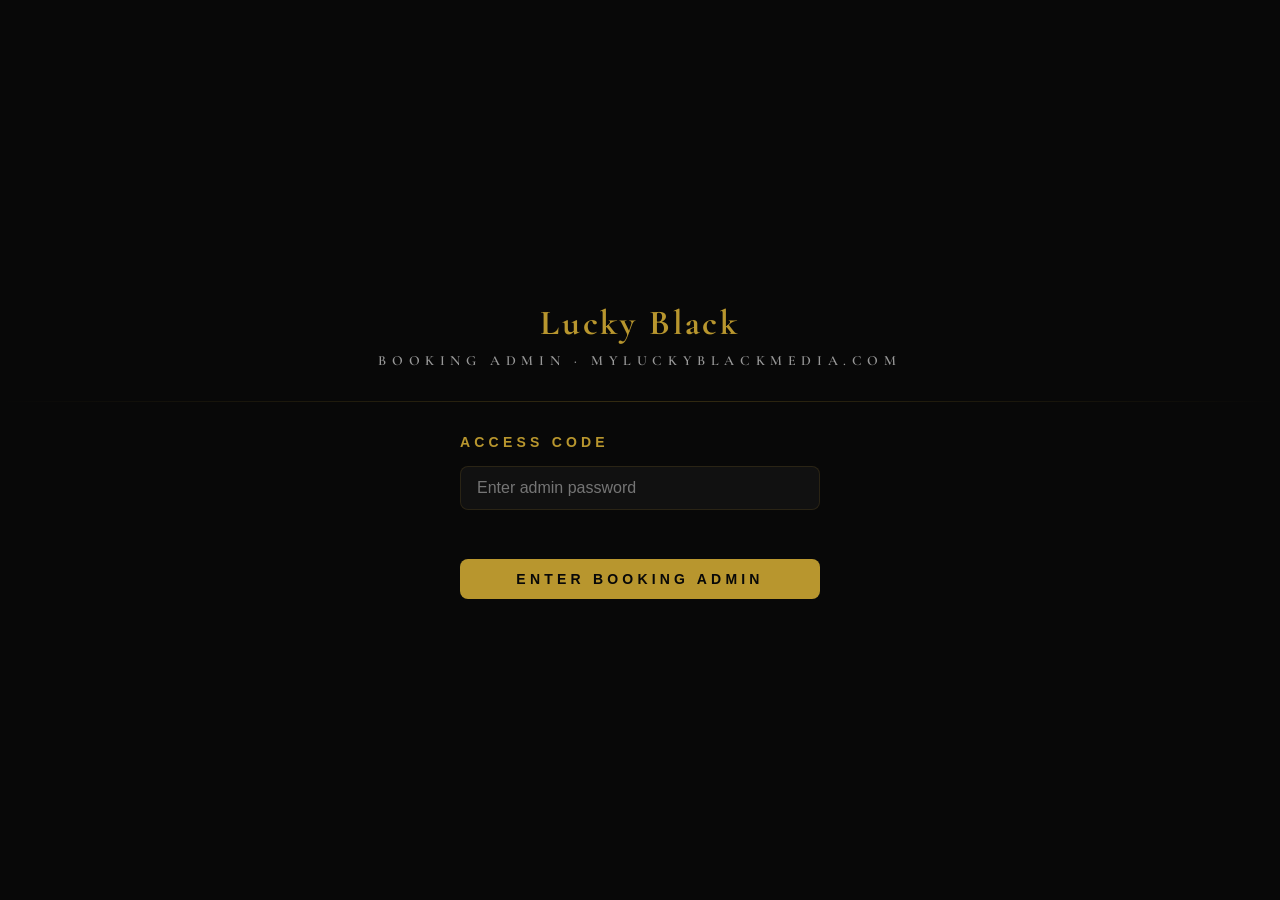
<file: lbmd hub/lbm-booking-admin (1).html>
<!DOCTYPE html>
<html lang="en">
<head>
<meta charset="UTF-8">
<meta name="viewport" content="width=device-width, initial-scale=1.0">
<title>LBM Booking Admin</title>
<link href="https://api.fontshare.com/v2/css?f[]=satoshi@400,500,700&display=swap" rel="stylesheet">
<link href="https://fonts.googleapis.com/css2?family=Cormorant+Garamond:ital,wght@0,400;0,600;0,700;1,400&display=swap" rel="stylesheet">
<style>
*,*::before,*::after{box-sizing:border-box;margin:0;padding:0}
:root{
  --black:#080808;--charcoal:#111111;--dark:#1C1C1C;
  --gold:#B8962E;--gold-light:#D4AF5A;--gold-pale:#E8D49A;--gold-dark:#8C6D1F;
  --silver:#999999;--mid:#555555;--off-white:#F7F4EE;
  --navy:#0D1B33;--navy-mid:#152544;
  --green:#437a22;--red:#a12c7b;--blue:#006494;
  --border:rgba(184,150,46,0.15);
  --space-1:.25rem;--space-2:.5rem;--space-3:.75rem;--space-4:1rem;
  --space-6:1.5rem;--space-8:2rem;--space-12:3rem;
  --radius-sm:.375rem;--radius-md:.5rem;--radius-lg:.75rem;--radius-xl:1rem;
  --text-xs:clamp(.75rem,.7rem + .25vw,.875rem);
  --text-sm:clamp(.875rem,.8rem + .35vw,1rem);
  --text-base:clamp(1rem,.95rem + .25vw,1.125rem);
  --text-lg:clamp(1.125rem,1rem + .75vw,1.5rem);
  --text-xl:clamp(1.5rem,1.2rem + 1.25vw,2.25rem);
  --font-display:"Cormorant Garamond",Georgia,serif;
  --font-body:"Satoshi","Helvetica Neue",sans-serif;
  --transition:180ms cubic-bezier(.16,1,.3,1);
}
html{-webkit-font-smoothing:antialiased;scroll-behavior:smooth}
body{min-height:100dvh;font-family:var(--font-body);font-size:var(--text-sm);color:#CDCCCA;background:var(--black);overflow-x:hidden}
a,button,[role="button"]{transition:color var(--transition),background var(--transition),border-color var(--transition)}
button{cursor:pointer;background:none;border:none;color:inherit;font:inherit}

/* LOCK */
#lock-screen{position:fixed;inset:0;background:var(--black);z-index:1000;display:flex;align-items:center;justify-content:center;flex-direction:column;gap:var(--space-8)}
.lock-logo{font-family:var(--font-display);font-size:var(--text-xl);font-weight:700;color:var(--gold);letter-spacing:.08em;text-align:center}
.lock-logo span{display:block;font-size:var(--text-xs);font-weight:600;letter-spacing:.4em;color:var(--silver);text-transform:uppercase;margin-top:var(--space-2)}
.lock-form{display:flex;flex-direction:column;gap:var(--space-4);width:min(360px,90vw)}
.lock-form label{font-size:var(--text-xs);font-weight:700;letter-spacing:.3em;color:var(--gold);text-transform:uppercase}
.lock-form input{width:100%;padding:var(--space-3) var(--space-4);background:var(--charcoal);border:1px solid var(--border);border-radius:var(--radius-md);color:var(--off-white);font-family:var(--font-body);font-size:var(--text-sm);outline:none}
.lock-form input:focus{border-color:var(--gold)}
.lock-btn{width:100%;padding:var(--space-3) var(--space-6);background:var(--gold);color:var(--black);font-size:var(--text-xs);font-weight:700;letter-spacing:.3em;text-transform:uppercase;border-radius:var(--radius-md);border:none;cursor:pointer}
.lock-btn:hover{background:var(--gold-light)}
.lock-error{font-size:var(--text-xs);color:#a12c7b;text-align:center;min-height:1.2em}
.lock-divider{width:100%;height:1px;background:linear-gradient(to right,transparent,rgba(184,150,46,.25),transparent)}
@keyframes shake{0%,100%{transform:translateX(0)}20%,60%{transform:translateX(-8px)}40%,80%{transform:translateX(8px)}}
.shake{animation:shake .4s ease}

/* MAIN */
#admin-main{display:none}

/* NAV */
.nav{position:fixed;top:0;left:0;right:0;z-index:100;display:flex;align-items:center;justify-content:space-between;padding:var(--space-4) var(--space-8);background:rgba(8,8,8,.95);backdrop-filter:blur(16px);border-bottom:1px solid var(--border)}
.nav-brand{font-family:var(--font-display);font-size:1.1rem;font-weight:700;color:var(--gold);letter-spacing:.06em}
.nav-brand span{color:var(--silver);font-size:var(--text-xs);font-weight:400;letter-spacing:.3em;text-transform:uppercase;display:block;margin-top:2px}
.nav-right{display:flex;align-items:center;gap:var(--space-4)}
.nav-pill{font-size:var(--text-xs);font-weight:700;letter-spacing:.2em;color:var(--gold);text-transform:uppercase;padding:var(--space-1) var(--space-3);border:1px solid var(--border);border-radius:9999px;text-decoration:none;transition:all var(--transition)}
.nav-pill:hover{border-color:var(--gold)}
.nav-lock{font-size:var(--text-xs);color:var(--silver);padding:var(--space-1) var(--space-3);border:1px solid rgba(255,255,255,.08);border-radius:9999px;cursor:pointer;transition:all var(--transition)}
.nav-lock:hover{border-color:rgba(255,255,255,.2);color:var(--off-white)}

/* LAYOUT */
.page-wrap{padding-top:80px;display:flex;min-height:100dvh}
.sidebar{width:220px;flex-shrink:0;border-right:1px solid var(--border);background:var(--charcoal);position:sticky;top:80px;height:calc(100dvh - 80px);overflow-y:auto}
.sidebar-nav{padding:var(--space-6) 0}
.sidebar-section{font-size:var(--text-xs);font-weight:700;letter-spacing:.35em;color:var(--gold);text-transform:uppercase;padding:0 var(--space-6) var(--space-2)}
.sidebar-link{display:flex;align-items:center;gap:var(--space-3);padding:var(--space-3) var(--space-6);font-size:var(--text-xs);color:var(--silver);text-decoration:none;cursor:pointer;border-left:2px solid transparent;transition:all var(--transition)}
.sidebar-link:hover{color:var(--gold-light);background:rgba(184,150,46,.04)}
.sidebar-link.active{color:var(--gold);border-left-color:var(--gold);background:rgba(184,150,46,.06)}
.sidebar-divider{height:1px;background:var(--border);margin:var(--space-4) 0}
.main-content{flex:1;padding:var(--space-8);max-width:1100px}

/* PANELS */
.panel{display:none}
.panel.active{display:block}

/* PAGE TITLE */
.page-title{font-family:var(--font-display);font-size:var(--text-lg);font-weight:600;color:var(--off-white);margin-bottom:var(--space-2)}
.page-sub{font-size:var(--text-xs);color:var(--silver);letter-spacing:.05em;margin-bottom:var(--space-8)}

/* KPI ROW */
.kpi-row{display:grid;grid-template-columns:repeat(auto-fill,minmax(180px,1fr));gap:3px;margin-bottom:var(--space-8)}
.kpi-card{background:var(--charcoal);border:1px solid rgba(184,150,46,.08);border-radius:var(--radius-md);padding:var(--space-6);display:flex;flex-direction:column;gap:var(--space-2)}
.kpi-val{font-family:var(--font-display);font-size:var(--text-xl);font-weight:600;color:var(--gold);line-height:1}
.kpi-lbl{font-size:var(--text-xs);letter-spacing:.25em;color:var(--silver);text-transform:uppercase}
.kpi-card.paid{border-color:rgba(67,122,34,.2);background:linear-gradient(135deg,rgba(67,122,34,.05),var(--charcoal))}
.kpi-card.paid .kpi-val{color:#6daa45}
.kpi-card.free{border-color:rgba(0,100,148,.2);background:linear-gradient(135deg,rgba(0,100,148,.05),var(--charcoal))}
.kpi-card.free .kpi-val{color:#5591c7}

/* SECTION HEADER */
.sec-hdr{display:flex;align-items:center;justify-content:space-between;margin-bottom:var(--space-4)}
.sec-hdr-title{font-size:var(--text-xs);font-weight:700;letter-spacing:.35em;color:var(--gold);text-transform:uppercase;display:flex;align-items:center;gap:var(--space-3)}
.sec-hdr-title::before{content:"";width:20px;height:1px;background:var(--gold)}

/* FILTER BAR */
.filter-bar{display:flex;align-items:center;gap:var(--space-3);margin-bottom:var(--space-4);flex-wrap:wrap}
.filter-chip{font-size:var(--text-xs);font-weight:700;letter-spacing:.2em;text-transform:uppercase;padding:var(--space-1) var(--space-4);border:1px solid var(--border);border-radius:9999px;color:var(--silver);cursor:pointer;background:none;transition:all var(--transition)}
.filter-chip:hover{border-color:var(--gold-light);color:var(--gold-light)}
.filter-chip.active{border-color:var(--gold);color:var(--gold);background:rgba(184,150,46,.08)}
.filter-search{flex:1;min-width:200px;padding:var(--space-2) var(--space-4);background:var(--charcoal);border:1px solid var(--border);border-radius:var(--radius-md);color:var(--off-white);font-family:var(--font-body);font-size:var(--text-xs);outline:none;transition:border-color var(--transition)}
.filter-search:focus{border-color:var(--gold)}

/* TABLE */
.table-wrap{background:var(--charcoal);border:1px solid rgba(184,150,46,.08);border-radius:var(--radius-lg);overflow:hidden}
table{width:100%;border-collapse:collapse}
thead{background:var(--dark)}
th{font-size:var(--text-xs);font-weight:700;letter-spacing:.25em;color:var(--gold);text-transform:uppercase;padding:var(--space-3) var(--space-4);text-align:left;border-bottom:1px solid var(--border)}
td{padding:var(--space-3) var(--space-4);font-size:var(--text-xs);color:#CDCCCA;border-bottom:1px solid rgba(255,255,255,.04);vertical-align:middle}
tr:last-child td{border-bottom:none}
tr:hover td{background:rgba(184,150,46,.025)}
.badge{display:inline-flex;align-items:center;padding:2px 10px;border-radius:9999px;font-size:11px;font-weight:700;letter-spacing:.15em;text-transform:uppercase}
.badge-paid{background:rgba(67,122,34,.15);color:#6daa45;border:1px solid rgba(67,122,34,.3)}
.badge-free{background:rgba(0,100,148,.15);color:#5591c7;border:1px solid rgba(0,100,148,.3)}
.badge-pending{background:rgba(184,150,46,.1);color:var(--gold);border:1px solid rgba(184,150,46,.3)}
.badge-cancelled{background:rgba(161,44,123,.1);color:#d163a7;border:1px solid rgba(161,44,123,.3)}
.badge-confirmed{background:rgba(67,122,34,.15);color:#6daa45;border:1px solid rgba(67,122,34,.3)}
.action-btn{font-size:10px;font-weight:700;letter-spacing:.15em;text-transform:uppercase;padding:2px 8px;border:1px solid var(--border);border-radius:var(--radius-sm);color:var(--silver);cursor:pointer;background:none;margin-right:4px;transition:all var(--transition);white-space:nowrap}
.action-btn:hover{border-color:var(--gold-light);color:var(--gold-light)}
.action-btn.danger:hover{border-color:#d163a7;color:#d163a7}
.empty-row td{text-align:center;padding:var(--space-12);color:var(--mid)}

/* AVAILABILITY GRID */
.avail-grid{display:grid;grid-template-columns:repeat(7,1fr);gap:3px;margin-bottom:var(--space-8)}
.avail-day{background:var(--charcoal);border:1px solid rgba(184,150,46,.08);border-radius:var(--radius-md);padding:var(--space-4);display:flex;flex-direction:column;gap:var(--space-3)}
.avail-day-name{font-size:var(--text-xs);font-weight:700;letter-spacing:.25em;color:var(--gold);text-transform:uppercase;text-align:center}
.avail-toggle{display:flex;align-items:center;justify-content:space-between;gap:var(--space-2)}
.avail-toggle label{font-size:var(--text-xs);color:var(--silver)}
.toggle-switch{position:relative;width:36px;height:20px;flex-shrink:0}
.toggle-switch input{opacity:0;width:0;height:0;position:absolute}
.toggle-slider{position:absolute;inset:0;background:var(--dark);border-radius:9999px;cursor:pointer;border:1px solid var(--border);transition:background var(--transition)}
.toggle-slider::before{content:"";position:absolute;width:14px;height:14px;background:var(--mid);border-radius:50%;left:2px;top:2px;transition:transform var(--transition),background var(--transition)}
.toggle-switch input:checked + .toggle-slider{background:rgba(184,150,46,.15);border-color:var(--gold)}
.toggle-switch input:checked + .toggle-slider::before{transform:translateX(16px);background:var(--gold)}
.avail-time{width:100%;padding:var(--space-1) var(--space-2);background:var(--dark);border:1px solid rgba(184,150,46,.1);border-radius:var(--radius-sm);color:var(--off-white);font-family:var(--font-body);font-size:var(--text-xs);outline:none;text-align:center}

/* SERVICES TABLE */
.service-card{background:var(--charcoal);border:1px solid rgba(184,150,46,.08);border-radius:var(--radius-md);padding:var(--space-6);display:flex;align-items:center;justify-content:space-between;gap:var(--space-4);flex-wrap:wrap}
.service-info{display:flex;flex-direction:column;gap:var(--space-1);flex:1}
.service-name{font-size:var(--text-sm);font-weight:700;color:var(--off-white)}
.service-meta{font-size:var(--text-xs);color:var(--silver);display:flex;gap:var(--space-4)}
.service-price{font-family:var(--font-display);font-size:var(--text-lg);font-weight:600;color:var(--gold)}
.service-actions{display:flex;gap:var(--space-2)}
.services-grid{display:flex;flex-direction:column;gap:3px;margin-bottom:var(--space-6)}

/* BUTTONS */
.btn-primary{font-size:var(--text-xs);font-weight:700;letter-spacing:.25em;text-transform:uppercase;padding:var(--space-2) var(--space-6);background:var(--gold);color:var(--black);border:1px solid var(--gold);border-radius:var(--radius-md);cursor:pointer;transition:background var(--transition)}
.btn-primary:hover{background:var(--gold-light);border-color:var(--gold-light)}
.btn-secondary{font-size:var(--text-xs);font-weight:700;letter-spacing:.2em;text-transform:uppercase;padding:var(--space-2) var(--space-4);background:none;color:var(--silver);border:1px solid var(--border);border-radius:var(--radius-md);cursor:pointer;transition:all var(--transition)}
.btn-secondary:hover{border-color:var(--gold);color:var(--gold)}

/* MODAL */
.modal-overlay{position:fixed;inset:0;background:rgba(0,0,0,.75);z-index:500;display:none;align-items:center;justify-content:center;backdrop-filter:blur(4px)}
.modal-overlay.open{display:flex}
.modal{background:var(--charcoal);border:1px solid var(--border);border-radius:var(--radius-xl);padding:var(--space-8);width:min(520px,90vw);display:flex;flex-direction:column;gap:var(--space-6);max-height:90vh;overflow-y:auto}
.modal-header{display:flex;align-items:center;justify-content:space-between}
.modal-title{font-family:var(--font-display);font-size:var(--text-lg);font-weight:600;color:var(--off-white)}
.modal-close{width:32px;height:32px;border-radius:50%;border:1px solid var(--border);color:var(--silver);display:flex;align-items:center;justify-content:center;cursor:pointer;font-size:14px;transition:all var(--transition);flex-shrink:0}
.modal-close:hover{border-color:var(--gold);color:var(--gold)}
.modal-form{display:flex;flex-direction:column;gap:var(--space-4)}
.form-group{display:flex;flex-direction:column;gap:var(--space-2)}
.form-label{font-size:var(--text-xs);font-weight:700;letter-spacing:.3em;color:var(--gold);text-transform:uppercase}
.form-input,.form-select,.form-textarea{padding:var(--space-3) var(--space-4);background:var(--dark);border:1px solid var(--border);border-radius:var(--radius-md);color:var(--off-white);font-family:var(--font-body);font-size:var(--text-sm);outline:none;transition:border-color var(--transition);width:100%}
.form-input:focus,.form-select:focus,.form-textarea:focus{border-color:var(--gold)}
.form-textarea{min-height:80px;resize:vertical}
.form-row{display:grid;grid-template-columns:1fr 1fr;gap:var(--space-4)}
.form-select option{background:var(--dark)}
.modal-actions{display:flex;gap:var(--space-3);justify-content:flex-end}
.btn-ghost{font-size:var(--text-xs);font-weight:700;letter-spacing:.2em;text-transform:uppercase;padding:var(--space-2) var(--space-4);border:1px solid var(--border);border-radius:var(--radius-md);color:var(--silver);cursor:pointer;transition:all var(--transition)}
.btn-ghost:hover{border-color:var(--silver);color:var(--off-white)}
.btn-gold{font-size:var(--text-xs);font-weight:700;letter-spacing:.2em;text-transform:uppercase;padding:var(--space-2) var(--space-6);background:var(--gold);border:1px solid var(--gold);border-radius:var(--radius-md);color:var(--black);cursor:pointer;transition:background var(--transition)}
.btn-gold:hover{background:var(--gold-light);border-color:var(--gold-light)}

/* TOAST */
.toast{position:fixed;bottom:var(--space-8);left:50%;transform:translateX(-50%) translateY(16px);background:var(--gold);color:var(--black);padding:var(--space-2) var(--space-6);font-size:var(--text-xs);font-weight:800;letter-spacing:.25em;text-transform:uppercase;border-radius:var(--radius-md);opacity:0;transition:all .3s ease;pointer-events:none;z-index:999;white-space:nowrap}
.toast.show{opacity:1;transform:translateX(-50%) translateY(0)}

@media(max-width:900px){
  .sidebar{display:none}
  .avail-grid{grid-template-columns:repeat(4,1fr)}
}
@media(max-width:600px){
  .main-content{padding:var(--space-4)}
  .kpi-row{grid-template-columns:1fr 1fr}
  .avail-grid{grid-template-columns:repeat(2,1fr)}
  .form-row{grid-template-columns:1fr}
}

/* MULTI-SLOT AVAILABILITY */
.avail-week{display:flex;flex-direction:column;gap:3px}
.avail-day-row{background:var(--charcoal);border:1px solid rgba(184,150,46,.08);border-radius:var(--radius-md);overflow:hidden}
.avail-day-header{display:flex;align-items:center;gap:var(--space-4);padding:var(--space-4) var(--space-6);cursor:pointer;user-select:none;transition:background var(--transition)}
.avail-day-header:hover{background:rgba(184,150,46,.04)}
.avail-day-name{font-size:var(--text-xs);font-weight:700;letter-spacing:.3em;color:var(--gold);text-transform:uppercase;width:36px}
.avail-day-status{font-size:var(--text-xs);color:var(--silver);flex:1}
.avail-day-summary{font-size:var(--text-xs);color:var(--mid);font-family:monospace;letter-spacing:.02em}
.avail-day-chevron{font-size:10px;color:var(--mid);transition:transform var(--transition)}
.avail-day-row.expanded .avail-day-chevron{transform:rotate(180deg)}
.avail-day-body{display:none;padding:0 var(--space-6) var(--space-4);border-top:1px solid rgba(184,150,46,.06)}
.avail-day-row.expanded .avail-day-body{display:block}
.slots-list{display:flex;flex-direction:column;gap:var(--space-2);margin-top:var(--space-4);margin-bottom:var(--space-3)}
.slot-row{display:flex;align-items:center;gap:var(--space-3);background:var(--dark);border:1px solid rgba(184,150,46,.1);border-radius:var(--radius-sm);padding:var(--space-2) var(--space-3)}
.slot-label{font-size:var(--text-xs);color:var(--silver);width:80px;flex-shrink:0}
.slot-time{padding:var(--space-1) var(--space-2);background:var(--charcoal);border:1px solid var(--border);border-radius:var(--radius-sm);color:var(--off-white);font-family:var(--font-body);font-size:var(--text-xs);outline:none;width:100px;transition:border-color var(--transition)}
.slot-time:focus{border-color:var(--gold)}
.slot-sep{font-size:var(--text-xs);color:var(--mid)}
.slot-note{flex:1;padding:var(--space-1) var(--space-2);background:var(--charcoal);border:1px solid var(--border);border-radius:var(--radius-sm);color:var(--silver);font-family:var(--font-body);font-size:var(--text-xs);outline:none;transition:border-color var(--transition)}
.slot-note:focus{border-color:var(--gold)}
.slot-note::placeholder{color:var(--mid)}
.slot-delete{width:22px;height:22px;border-radius:50%;border:1px solid rgba(161,44,123,.2);background:rgba(161,44,123,.08);color:rgba(161,44,123,.6);font-size:10px;display:flex;align-items:center;justify-content:center;cursor:pointer;flex-shrink:0;transition:all var(--transition);line-height:1}
.slot-delete:hover{background:rgba(161,44,123,.2);color:#d163a7;border-color:#d163a7}
.slot-actions{display:flex;align-items:center;gap:var(--space-3);margin-top:var(--space-2)}
.add-slot-btn{font-size:var(--text-xs);font-weight:700;letter-spacing:.2em;text-transform:uppercase;color:var(--gold);padding:var(--space-1) var(--space-3);border:1px dashed rgba(184,150,46,.3);border-radius:var(--radius-sm);cursor:pointer;background:none;transition:all var(--transition)}
.add-slot-btn:hover{border-color:var(--gold);background:rgba(184,150,46,.05)}
.day-open-toggle{display:flex;align-items:center;gap:var(--space-3);margin-right:auto}
.day-open-label{font-size:var(--text-xs);color:var(--silver)}

/* PRESET CHIPS */
.preset-row{display:flex;flex-wrap:wrap;gap:var(--space-2);margin-top:var(--space-3);padding-top:var(--space-3);border-top:1px solid rgba(255,255,255,.04)}
.preset-label{font-size:var(--text-xs);color:var(--mid);letter-spacing:.15em;text-transform:uppercase;width:100%;margin-bottom:var(--space-1)}
.preset-chip{font-size:10px;font-weight:700;letter-spacing:.15em;text-transform:uppercase;padding:3px 10px;border:1px solid rgba(184,150,46,.2);border-radius:9999px;color:var(--silver);cursor:pointer;background:none;transition:all var(--transition);white-space:nowrap}
.preset-chip:hover{border-color:var(--gold-light);color:var(--gold-light)}

</style>
</head>
<body>

<!-- LOCK -->
<div id="lock-screen">
  <div class="lock-logo">Lucky Black<span>Booking Admin · myluckyblackmedia.com</span></div>
  <div class="lock-divider"></div>
  <form class="lock-form" id="lock-form" onsubmit="return false">
    <label for="pw">Access Code</label>
    <input type="password" id="pw" placeholder="Enter admin password" autocomplete="current-password">
    <div class="lock-error" id="lock-err">&nbsp;</div>
    <button class="lock-btn" onclick="checkPw()">Enter Booking Admin</button>
  </form>
</div>

<!-- ADMIN -->
<div id="admin-main">
  <nav class="nav">
    <div class="nav-brand">Lucky Black <span>Booking Admin</span></div>
    <div class="nav-right">
      <a href="lbm-admin-hub.html" class="nav-pill" target="_blank">⬅ Admin Hub</a>
      <button class="nav-lock" onclick="lockScreen()">Lock</button>
    </div>
  </nav>

  <div class="page-wrap">
    <!-- SIDEBAR -->
    <div class="sidebar">
      <div class="sidebar-nav">
        <div class="sidebar-section">Booking</div>
        <div class="sidebar-link active" onclick="showPanel('dashboard')">📊 Dashboard</div>
        <div class="sidebar-link" onclick="showPanel('bookings')">📅 All Bookings</div>
        <div class="sidebar-link" onclick="showPanel('clients')">👥 Clients</div>
        <div class="sidebar-divider"></div>
        <div class="sidebar-section">Setup</div>
        <div class="sidebar-link" onclick="showPanel('availability')">🕐 Availability</div>
        <div class="sidebar-link" onclick="showPanel('services')">⚙️ Services</div>
        <div class="sidebar-divider"></div>
        <div class="sidebar-link" onclick="showPanel('settings')">🔧 Settings</div>
      </div>
    </div>

    <!-- MAIN -->
    <div class="main-content">

      <!-- DASHBOARD -->
      <div class="panel active" id="panel-dashboard">
        <div class="page-title">Dashboard</div>
        <div class="page-sub">Overview of your bookings and revenue.</div>
        <div class="kpi-row">
          <div class="kpi-card"><div class="kpi-val" id="kpi-total">0</div><div class="kpi-lbl">Total Bookings</div></div>
          <div class="kpi-card paid"><div class="kpi-val" id="kpi-paid-count">0</div><div class="kpi-lbl">Paid Clients</div></div>
          <div class="kpi-card free"><div class="kpi-val" id="kpi-free-count">0</div><div class="kpi-lbl">Free Consultations</div></div>
          <div class="kpi-card paid"><div class="kpi-val" id="kpi-revenue">$0</div><div class="kpi-lbl">Total Revenue</div></div>
          <div class="kpi-card"><div class="kpi-val" id="kpi-today">0</div><div class="kpi-lbl">Today's Bookings</div></div>
          <div class="kpi-card"><div class="kpi-val" id="kpi-upcoming">0</div><div class="kpi-lbl">Upcoming (7d)</div></div>
        </div>

        <div class="sec-hdr">
          <div class="sec-hdr-title">Today's Schedule</div>
          <button class="btn-secondary" onclick="showPanel('bookings')">View All</button>
        </div>
        <div class="table-wrap">
          <table>
            <thead><tr>
              <th>Time</th><th>Client</th><th>Service</th><th>Type</th><th>Status</th><th>Actions</th>
            </tr></thead>
            <tbody id="today-table"><tr class="empty-row"><td colspan="6">No bookings today. Time to create one! 🎯</td></tr></tbody>
          </table>
        </div>
      </div>

      <!-- ALL BOOKINGS -->
      <div class="panel" id="panel-bookings">
        <div class="page-title">All Bookings</div>
        <div class="page-sub">Filter, search and manage every booking.</div>
        <div class="filter-bar">
          <button class="filter-chip active" onclick="filterBookings('all',this)">All</button>
          <button class="filter-chip" onclick="filterBookings('paid',this)">Paid</button>
          <button class="filter-chip" onclick="filterBookings('free',this)">Free</button>
          <button class="filter-chip" onclick="filterBookings('confirmed',this)">Confirmed</button>
          <button class="filter-chip" onclick="filterBookings('pending',this)">Pending</button>
          <input class="filter-search" type="text" placeholder="Search client name or email..." oninput="searchBookings(this.value)">
          <button class="btn-primary" onclick="openAddBooking()">+ Add Booking</button>
        </div>
        <div class="table-wrap">
          <table>
            <thead><tr>
              <th>Date</th><th>Time</th><th>Client</th><th>Service</th><th>Type</th><th>Price</th><th>Status</th><th>Actions</th>
            </tr></thead>
            <tbody id="bookings-table"></tbody>
          </table>
        </div>
      </div>

      <!-- CLIENTS -->
      <div class="panel" id="panel-clients">
        <div class="page-title">Client List</div>
        <div class="page-sub">All past and future clients in one place.</div>
        <div class="filter-bar">
          <input class="filter-search" type="text" placeholder="Search clients..." oninput="searchClients(this.value)">
        </div>
        <div class="table-wrap">
          <table>
            <thead><tr>
              <th>Name</th><th>Email</th><th>Type</th><th>Bookings</th><th>Total Spent</th><th>Actions</th>
            </tr></thead>
            <tbody id="clients-table"></tbody>
          </table>
        </div>
      </div>

      <!-- AVAILABILITY -->
      <div class="panel" id="panel-availability">
        <div class="page-title">Availability</div>
        <div class="page-sub">Add multiple time slots per day — before work, lunch break, evenings, weekends. Click a day to expand.</div>

        <div class="sec-hdr" style="margin-bottom:var(--space-4)">
          <div class="sec-hdr-title">Weekly Schedule</div>
          <button class="btn-primary" onclick="saveAvailability()">Save Availability</button>
        </div>

        <div class="avail-week" id="avail-week"></div>

        <div style="margin-top:var(--space-8)">
          <div class="sec-hdr">
            <div class="sec-hdr-title">Date Overrides</div>
            <div style="font-size:var(--text-xs);color:var(--mid)">Block specific dates — holidays, vacations, fully booked days</div>
          </div>
          <div class="table-wrap">
            <table>
              <thead><tr><th>Date</th><th>Status</th><th>Note</th><th>Action</th></tr></thead>
              <tbody id="overrides-table">
                <tr class="empty-row"><td colspan="4">No date overrides set.</td></tr>
              </tbody>
            </table>
          </div>
          <div style="margin-top:var(--space-4);display:flex;gap:var(--space-3);flex-wrap:wrap;align-items:flex-end">
            <div class="form-group" style="flex:0 0 160px">
              <label class="form-label">Date</label>
              <input type="date" class="form-input" id="override-date">
            </div>
            <div class="form-group" style="flex:0 0 140px">
              <label class="form-label">Type</label>
              <select class="form-select" id="override-type">
                <option>Blocked</option><option>Holiday</option><option>Limited</option><option>Out of Office</option>
              </select>
            </div>
            <div class="form-group" style="flex:1;min-width:180px">
              <label class="form-label">Note (optional)</label>
              <input type="text" class="form-input" id="override-note" placeholder="e.g. Conference, vacation day...">
            </div>
            <button class="btn-primary" style="align-self:flex-end" onclick="addOverride()">Add Override</button>
          </div>
        </div>
      </div>

      <!-- SERVICES -->
      <div class="panel" id="panel-services">
        <div class="page-title">Services</div>
        <div class="page-sub">Configure your bookable services — free and paid.</div>
        <div class="services-grid" id="services-grid"></div>
        <button class="btn-primary" onclick="openAddService()">+ Add Service</button>
      </div>

      <!-- SETTINGS -->
      <div class="panel" id="panel-settings">
        <div class="page-title">Settings</div>
        <div class="page-sub">Admin configuration and preferences.</div>
        <div style="display:flex;flex-direction:column;gap:var(--space-8)">
          <div style="background:var(--charcoal);border:1px solid var(--border);border-radius:var(--radius-lg);padding:var(--space-8)">
            <div class="sec-hdr-title" style="margin-bottom:var(--space-6)">Admin Password</div>
            <div class="modal-form">
              <div class="form-group">
                <label class="form-label">Current Password</label>
                <input type="password" class="form-input" id="curr-pw" placeholder="Current password">
              </div>
              <div class="form-group">
                <label class="form-label">New Password</label>
                <input type="password" class="form-input" id="new-pw" placeholder="New password">
              </div>
              <div class="form-group">
                <label class="form-label">Confirm New Password</label>
                <input type="password" class="form-input" id="confirm-pw" placeholder="Confirm new password">
              </div>
              <div><button class="btn-primary" onclick="changePassword()">Update Password</button></div>
            </div>
          </div>
          <div style="background:var(--charcoal);border:1px solid var(--border);border-radius:var(--radius-lg);padding:var(--space-8)">
            <div class="sec-hdr-title" style="margin-bottom:var(--space-6)">Business Info</div>
            <div class="modal-form">
              <div class="form-row">
                <div class="form-group"><label class="form-label">Business Name</label><input type="text" class="form-input" value="Lucky Black Media Design"></div>
                <div class="form-group"><label class="form-label">Booking Page URL</label><input type="text" class="form-input" value="https://myluckyblackmedia.com/book"></div>
              </div>
              <div class="form-row">
                <div class="form-group"><label class="form-label">Contact Email</label><input type="email" class="form-input" placeholder="your@email.com"></div>
                <div class="form-group"><label class="form-label">Timezone</label>
                  <select class="form-select">
                    <option selected>America/Los_Angeles (PST)</option>
                    <option>America/New_York (EST)</option>
                    <option>America/Chicago (CST)</option>
                    <option>America/Denver (MST)</option>
                  </select>
                </div>
              </div>
              <div><button class="btn-primary" onclick="showToast('Settings saved')">Save Settings</button></div>
            </div>
          </div>
        </div>
      </div>

    </div>
  </div>
</div>

<!-- ADD BOOKING MODAL -->
<div class="modal-overlay" id="booking-modal">
  <div class="modal">
    <div class="modal-header">
      <div class="modal-title">Add Booking</div>
      <button class="modal-close" onclick="closeModal('booking-modal')">✕</button>
    </div>
    <div class="modal-form">
      <div class="form-row">
        <div class="form-group"><label class="form-label">Client Name</label><input type="text" class="form-input" id="b-name" placeholder="Full name"></div>
        <div class="form-group"><label class="form-label">Email</label><input type="email" class="form-input" id="b-email" placeholder="email@..."></div>
      </div>
      <div class="form-row">
        <div class="form-group"><label class="form-label">Date</label><input type="date" class="form-input" id="b-date"></div>
        <div class="form-group"><label class="form-label">Time</label><input type="time" class="form-input" id="b-time"></div>
      </div>
      <div class="form-row">
        <div class="form-group"><label class="form-label">Service</label>
          <select class="form-select" id="b-service" onchange="updatePrice()">
          </select>
        </div>
        <div class="form-group"><label class="form-label">Status</label>
          <select class="form-select" id="b-status">
            <option>confirmed</option><option>pending</option><option>cancelled</option>
          </select>
        </div>
      </div>
      <div class="form-group"><label class="form-label">Notes</label><textarea class="form-textarea" id="b-notes" placeholder="Any notes about this booking..."></textarea></div>
    </div>
    <div class="modal-actions">
      <button class="btn-ghost" onclick="closeModal('booking-modal')">Cancel</button>
      <button class="btn-gold" onclick="addBooking()">Save Booking</button>
    </div>
  </div>
</div>

<!-- ADD SERVICE MODAL -->
<div class="modal-overlay" id="service-modal">
  <div class="modal">
    <div class="modal-header">
      <div class="modal-title">Add Service</div>
      <button class="modal-close" onclick="closeModal('service-modal')">✕</button>
    </div>
    <div class="modal-form">
      <div class="form-group"><label class="form-label">Service Name</label><input type="text" class="form-input" id="s-name" placeholder="e.g. Strategy Session"></div>
      <div class="form-row">
        <div class="form-group"><label class="form-label">Duration (min)</label><input type="number" class="form-input" id="s-duration" placeholder="60" min="15" step="15"></div>
        <div class="form-group"><label class="form-label">Price ($) — 0 for free</label><input type="number" class="form-input" id="s-price" placeholder="0" min="0" step="5"></div>
      </div>
      <div class="form-group"><label class="form-label">Max Bookings / Day</label><input type="number" class="form-input" id="s-max" placeholder="Unlimited" min="1"></div>
      <div class="form-group"><label class="form-label">Description</label><textarea class="form-textarea" id="s-desc" placeholder="Short description for the client-facing booking page..."></textarea></div>
    </div>
    <div class="modal-actions">
      <button class="btn-ghost" onclick="closeModal('service-modal')">Cancel</button>
      <button class="btn-gold" onclick="addService()">Add Service</button>
    </div>
  </div>
</div>

<div class="toast" id="toast"></div>

<script>
// ── PASSWORD ──
let adminPw = 'lbm2024admin'; // CHANGE THIS — must match hub password
let unlocked = false;

function checkPw() {
  if (document.getElementById('pw').value === adminPw) {
    unlocked = true;
    document.getElementById('lock-screen').style.display = 'none';
    document.getElementById('admin-main').style.display = 'block';
    initAdmin();
  } else {
    const f = document.getElementById('lock-form');
    document.getElementById('lock-err').textContent = 'Incorrect access code.';
    f.classList.add('shake');
    setTimeout(() => f.classList.remove('shake'), 400);
    document.getElementById('pw').value = '';
  }
}
document.getElementById('pw').addEventListener('keydown', e => { if (e.key === 'Enter') checkPw(); });

function lockScreen() {
  unlocked = false;
  document.getElementById('admin-main').style.display = 'none';
  document.getElementById('lock-screen').style.display = 'flex';
  document.getElementById('pw').value = '';
}

function changePassword() {
  const curr = document.getElementById('curr-pw').value;
  const nw = document.getElementById('new-pw').value;
  const cf = document.getElementById('confirm-pw').value;
  if (curr !== adminPw) { showToast('Current password incorrect'); return; }
  if (!nw || nw.length < 6) { showToast('New password too short (min 6 chars)'); return; }
  if (nw !== cf) { showToast('Passwords do not match'); return; }
  adminPw = nw;
  document.getElementById('curr-pw').value = '';
  document.getElementById('new-pw').value = '';
  document.getElementById('confirm-pw').value = '';
  showToast('Password updated (session only)');
}

// ── DATA ──
const today = new Date().toISOString().split('T')[0];

let services = [
  {id:1, name:'Free Discovery Call',    duration:30,  price:0,   maxPerDay:3, desc:'Initial consultation to discuss your project needs.'},
  {id:2, name:'Brand Strategy Session', duration:90,  price:350, maxPerDay:2, desc:'Deep-dive brand strategy and positioning session.'},
  {id:3, name:'Content Creation Day',   duration:480, price:800, maxPerDay:1, desc:'Full-day content capture and production session.'},
  {id:4, name:'Social Media Audit',     duration:60,  price:150, maxPerDay:4, desc:'Comprehensive audit of your social media presence.'},
];
let nextSvcId = 5;

let bookings = [
  {id:1, name:'Marcus Williams',  email:'marcus@email.com', date:today, time:'10:00', serviceId:2, price:350, status:'confirmed', notes:'Rebranding for fitness brand'},
  {id:2, name:'Priya Patel',      email:'priya@email.com',  date:today, time:'14:00', serviceId:1, price:0,   status:'confirmed', notes:'New client intro call'},
  {id:3, name:'James Carter',     email:'james@email.com',  date:today, time:'16:00', serviceId:4, price:150, status:'pending',   notes:'Instagram + LinkedIn audit'},
];
let nextBkId = 4;

let overrides = [];

// ── INIT ──
function initAdmin() {
  buildAvailGrid();
  renderServices();
  renderBookings(bookings);
  renderClients();
  renderTodayTable();
  updateKPIs();
  populateServiceSelect();
}

function showPanel(id) {
  document.querySelectorAll('.panel').forEach(p => p.classList.remove('active'));
  document.querySelectorAll('.sidebar-link').forEach(l => l.classList.remove('active'));
  document.getElementById('panel-'+id).classList.add('active');
  event.currentTarget.classList.add('active');
}

// ── KPIs ──
function updateKPIs() {
  const paid = bookings.filter(b => getService(b.serviceId).price > 0);
  const free = bookings.filter(b => getService(b.serviceId).price === 0);
  const revenue = paid.reduce((s,b) => s + b.price, 0);
  const todayBks = bookings.filter(b => b.date === today);
  const nextWeek = new Date(Date.now() + 7*86400000).toISOString().split('T')[0];
  const upcoming = bookings.filter(b => b.date > today && b.date <= nextWeek);
  document.getElementById('kpi-total').textContent = bookings.length;
  document.getElementById('kpi-paid-count').textContent = paid.length;
  document.getElementById('kpi-free-count').textContent = free.length;
  document.getElementById('kpi-revenue').textContent = '$'+revenue.toLocaleString();
  document.getElementById('kpi-today').textContent = todayBks.length;
  document.getElementById('kpi-upcoming').textContent = upcoming.length;
}

function getService(id) { return services.find(s => s.id === id) || {name:'Unknown',price:0,duration:0}; }

// ── TODAY TABLE ──
function renderTodayTable() {
  const tbody = document.getElementById('today-table');
  const todayBks = bookings.filter(b => b.date === today).sort((a,b) => a.time.localeCompare(b.time));
  if (!todayBks.length) { tbody.innerHTML = '<tr class="empty-row"><td colspan="6">No bookings today. 🎯</td></tr>'; return; }
  tbody.innerHTML = todayBks.map(b => {
    const svc = getService(b.serviceId);
    return `<tr>
      <td><strong>${b.time}</strong></td>
      <td>${b.name}<br><span style="color:var(--mid);font-size:10px">${b.email}</span></td>
      <td>${svc.name}</td>
      <td><span class="badge ${svc.price>0?'badge-paid':'badge-free'}">${svc.price>0?'PAID':'FREE'}</span></td>
      <td><span class="badge badge-${b.status}">${b.status.toUpperCase()}</span></td>
      <td><button class="action-btn" onclick="confirmBk(${b.id})">Confirm</button><button class="action-btn danger" onclick="cancelBk(${b.id})">Cancel</button></td>
    </tr>`;
  }).join('');
}

// ── BOOKINGS TABLE ──
let currentFilter = 'all';
let currentSearch = '';

function filterBookings(f, el) {
  currentFilter = f;
  document.querySelectorAll('.filter-chip').forEach(c => c.classList.remove('active'));
  el.classList.add('active');
  applyFilters();
}

function searchBookings(val) { currentSearch = val.toLowerCase(); applyFilters(); }

function applyFilters() {
  let filtered = [...bookings];
  if (currentFilter === 'paid') filtered = filtered.filter(b => getService(b.serviceId).price > 0);
  else if (currentFilter === 'free') filtered = filtered.filter(b => getService(b.serviceId).price === 0);
  else if (currentFilter !== 'all') filtered = filtered.filter(b => b.status === currentFilter);
  if (currentSearch) filtered = filtered.filter(b => b.name.toLowerCase().includes(currentSearch) || b.email.toLowerCase().includes(currentSearch));
  renderBookings(filtered);
}

function renderBookings(list) {
  const tbody = document.getElementById('bookings-table');
  if (!list.length) { tbody.innerHTML = '<tr class="empty-row"><td colspan="8">No bookings match this filter.</td></tr>'; return; }
  tbody.innerHTML = list.sort((a,b) => (b.date+b.time).localeCompare(a.date+a.time)).map(b => {
    const svc = getService(b.serviceId);
    return `<tr>
      <td>${b.date}</td>
      <td>${b.time}</td>
      <td>${b.name}<br><span style="color:var(--mid);font-size:10px">${b.email}</span></td>
      <td style="max-width:140px;white-space:nowrap;overflow:hidden;text-overflow:ellipsis">${svc.name}</td>
      <td><span class="badge ${svc.price>0?'badge-paid':'badge-free'}">${svc.price>0?'PAID':'FREE'}</span></td>
      <td>${svc.price>0?'$'+svc.price:'—'}</td>
      <td><span class="badge badge-${b.status}">${b.status.toUpperCase()}</span></td>
      <td style="white-space:nowrap">
        <button class="action-btn" onclick="confirmBk(${b.id})">✓</button>
        <button class="action-btn danger" onclick="cancelBk(${b.id})">✕</button>
        <button class="action-btn danger" onclick="deleteBk(${b.id})">🗑</button>
      </td>
    </tr>`;
  }).join('');
}

function confirmBk(id) {
  const b = bookings.find(b => b.id === id);
  if (b) { b.status = 'confirmed'; refreshAll(); showToast('Booking confirmed — '+b.name); }
}
function cancelBk(id) {
  const b = bookings.find(b => b.id === id);
  if (b) { b.status = 'cancelled'; refreshAll(); showToast('Booking cancelled'); }
}
function deleteBk(id) {
  bookings = bookings.filter(b => b.id !== id);
  refreshAll();
  showToast('Booking deleted');
}
function refreshAll() { renderBookings(bookings); renderTodayTable(); renderClients(); updateKPIs(); applyFilters(); }

// ── CLIENTS ──
function searchClients(val) { renderClients(val.toLowerCase()); }

function renderClients(search='') {
  const tbody = document.getElementById('clients-table');
  const clientMap = {};
  bookings.forEach(b => {
    const key = b.email;
    if (!clientMap[key]) clientMap[key] = {name:b.name, email:b.email, bookings:[], spent:0, type:'free'};
    clientMap[key].bookings.push(b);
    const svc = getService(b.serviceId);
    clientMap[key].spent += svc.price;
    if (svc.price > 0) clientMap[key].type = 'paid';
  });
  let clients = Object.values(clientMap);
  if (search) clients = clients.filter(c => c.name.toLowerCase().includes(search) || c.email.toLowerCase().includes(search));
  if (!clients.length) { tbody.innerHTML = '<tr class="empty-row"><td colspan="6">No clients found.</td></tr>'; return; }
  tbody.innerHTML = clients.map(c => `<tr>
    <td><strong>${c.name}</strong></td>
    <td>${c.email}</td>
    <td><span class="badge ${c.type==='paid'?'badge-paid':'badge-free'}">${c.type.toUpperCase()}</span></td>
    <td>${c.bookings.length}</td>
    <td>${c.spent>0?'$'+c.spent:'—'}</td>
    <td><a href="mailto:${c.email}" class="action-btn" style="text-decoration:none">Email</a></td>
  </tr>`).join('');
}


// ── AVAILABILITY — MULTI-SLOT ──
const DAYS = ['Sun','Mon','Tue','Wed','Thu','Fri','Sat'];
const DAY_FULL = ['Sunday','Monday','Tuesday','Wednesday','Thursday','Friday','Saturday'];

// Default schedule — realistic for a 9-5 worker
const availData = [
  {day:0, open:true,  slots:[{start:'10:00',end:'17:00',note:'Weekend'}]},
  {day:1, open:true,  slots:[{start:'07:00',end:'08:30',note:'Before work'},{start:'12:00',end:'13:00',note:'Lunch'},{start:'18:00',end:'21:00',note:'Evening'}]},
  {day:2, open:true,  slots:[{start:'07:00',end:'08:30',note:'Before work'},{start:'12:00',end:'13:00',note:'Lunch'},{start:'18:00',end:'21:00',note:'Evening'}]},
  {day:3, open:true,  slots:[{start:'07:00',end:'08:30',note:'Before work'},{start:'12:00',end:'13:00',note:'Lunch'},{start:'18:00',end:'21:00',note:'Evening'}]},
  {day:4, open:true,  slots:[{start:'07:00',end:'08:30',note:'Before work'},{start:'12:00',end:'13:00',note:'Lunch'},{start:'18:00',end:'21:00',note:'Evening'}]},
  {day:5, open:true,  slots:[{start:'07:00',end:'08:30',note:'Before work'},{start:'12:00',end:'13:00',note:'Lunch'},{start:'18:00',end:'21:00',note:'Evening'}]},
  {day:6, open:true,  slots:[{start:'09:00',end:'18:00',note:'Weekend'}]},
];

const PRESETS = [
  {label:'Before Work',  start:'07:00',end:'08:30', note:'Before work'},
  {label:'Lunch Break',  start:'12:00',end:'13:00', note:'Lunch'},
  {label:'Evening',      start:'18:00',end:'21:00', note:'Evening'},
  {label:'Morning',      start:'09:00',end:'12:00', note:'Morning'},
  {label:'Afternoon',    start:'13:00',end:'17:00', note:'Afternoon'},
  {label:'All Day',      start:'09:00',end:'18:00', note:''},
  {label:'Weekend AM',   start:'10:00',end:'13:00', note:'Weekend morning'},
  {label:'Weekend PM',   start:'13:00',end:'18:00', note:'Weekend afternoon'},
];

function buildAvailGrid() {
  const week = document.getElementById('avail-week');
  week.innerHTML = availData.map(d => buildDayRow(d)).join('');
}

function buildDayRow(d) {
  const summary = d.open
    ? d.slots.map(s => s.start+'-'+s.end).join(', ')
    : 'Closed';
  const slotsHtml = d.slots.map((s,i) => buildSlotRow(d.day, i, s)).join('');
  const presetsHtml = PRESETS.map(p =>
    `<button class="preset-chip" onclick="addPresetSlot(${d.day},'${p.start}','${p.end}','${p.note}')">${p.label}</button>`
  ).join('');
  return `
  <div class="avail-day-row ${d.open?'expanded':''}" id="avail-day-${d.day}">
    <div class="avail-day-header" onclick="toggleDayExpand(${d.day})">
      <div class="avail-day-name">${DAYS[d.day]}</div>
      <div class="avail-day-status">${DAY_FULL[d.day]}</div>
      <div class="avail-day-summary">${summary}</div>
      <label class="toggle-switch" onclick="event.stopPropagation()">
        <input type="checkbox" id="day-open-${d.day}" ${d.open?'checked':''} onchange="toggleDayOpen(${d.day},this)">
        <span class="toggle-slider"></span>
      </label>
      <div class="avail-day-chevron">▼</div>
    </div>
    <div class="avail-day-body" id="avail-body-${d.day}">
      <div class="slots-list" id="slots-${d.day}">${slotsHtml}</div>
      <div class="slot-actions">
        <button class="add-slot-btn" onclick="addSlot(${d.day})">＋ Add Time Slot</button>
      </div>
      <div class="preset-row">
        <div class="preset-label">Quick add preset:</div>
        ${presetsHtml}
      </div>
    </div>
  </div>`;
}

function buildSlotRow(day, idx, slot) {
  return `<div class="slot-row" id="slot-${day}-${idx}">
    <div class="slot-label">Slot ${idx+1}</div>
    <input type="time" class="slot-time" id="s-start-${day}-${idx}" value="${slot.start}" onchange="updateSlotData(${day},${idx})">
    <span class="slot-sep">→</span>
    <input type="time" class="slot-time" id="s-end-${day}-${idx}" value="${slot.end}" onchange="updateSlotData(${day},${idx})">
    <input type="text" class="slot-note" id="s-note-${day}-${idx}" value="${slot.note||''}" placeholder="Label (e.g. Evening, Lunch...)" onchange="updateSlotData(${day},${idx})">
    <button class="slot-delete" onclick="removeSlot(${day},${idx})" title="Remove slot">✕</button>
  </div>`;
}

function toggleDayExpand(day) {
  const row = document.getElementById('avail-day-'+day);
  row.classList.toggle('expanded');
}

function toggleDayOpen(day, cb) {
  availData[day].open = cb.checked;
  updateDaySummary(day);
}

function updateSlotData(day, idx) {
  const s = document.getElementById('s-start-'+day+'-'+idx);
  const e = document.getElementById('s-end-'+day+'-'+idx);
  const n = document.getElementById('s-note-'+day+'-'+idx);
  if (s && e && availData[day].slots[idx]) {
    availData[day].slots[idx] = {start:s.value,end:e.value,note:n?n.value:''};
    updateDaySummary(day);
  }
}

function addSlot(day) {
  availData[day].slots.push({start:'09:00',end:'10:00',note:''});
  rebuildDaySlots(day);
}

function addPresetSlot(day, start, end, note) {
  // Check for duplicate
  const exists = availData[day].slots.some(s => s.start===start && s.end===end);
  if (exists) { showToast('That slot already exists on '+DAY_FULL[day]); return; }
  availData[day].slots.push({start,end,note});
  rebuildDaySlots(day);
  showToast('Added '+note+' slot to '+DAY_FULL[day]);
}

function removeSlot(day, idx) {
  if (availData[day].slots.length <= 1) {
    showToast('At least one time slot required — toggle day off to close it');
    return;
  }
  availData[day].slots.splice(idx, 1);
  rebuildDaySlots(day);
  showToast('Slot removed');
}

function rebuildDaySlots(day) {
  const list = document.getElementById('slots-'+day);
  if (list) {
    list.innerHTML = availData[day].slots.map((s,i) => buildSlotRow(day,i,s)).join('');
  }
  updateDaySummary(day);
}

function updateDaySummary(day) {
  const row = document.getElementById('avail-day-'+day);
  if (!row) return;
  const summaryEl = row.querySelector('.avail-day-summary');
  const d = availData[day];
  summaryEl.textContent = d.open ? d.slots.map(s=>s.start+'-'+s.end).join(', ') : 'Closed';
}

function saveAvailability() {
  // Sync all visible inputs back to data before saving
  availData.forEach(d => {
    d.open = document.getElementById('day-open-'+d.day)?.checked ?? d.open;
    d.slots.forEach((s,i) => {
      const st = document.getElementById('s-start-'+d.day+'-'+i);
      const en = document.getElementById('s-end-'+d.day+'-'+i);
      const no = document.getElementById('s-note-'+d.day+'-'+i);
      if(st) s.start = st.value;
      if(en) s.end = en.value;
      if(no) s.note = no.value;
    });
  });
  showToast('Availability saved ✓');
}


function addOverride() {
  const date = document.getElementById('override-date').value;
  const type = document.getElementById('override-type').value;
  const note = document.getElementById('override-note').value.trim();
  if (!date) { showToast('Please select a date first'); return; }
  const exists = overrides.find(o => o.date === date);
  if (exists) { showToast('Override already set for '+date); return; }
  overrides.push({date, type, note});
  renderOverrides();
  document.getElementById('override-date').value = '';
  document.getElementById('override-note').value = '';
  showToast('Override added — '+date+' ('+type+')');
}

function renderOverrides() {
  const tbody = document.getElementById('overrides-table');
  if (!tbody) return;
  if (!overrides.length) {
    tbody.innerHTML = '<tr class="empty-row"><td colspan="4">No date overrides set.</td></tr>';
    return;
  }
  tbody.innerHTML = overrides
    .sort((a,b) => a.date.localeCompare(b.date))
    .map((o,i) => `<tr>
      <td><strong>${o.date}</strong></td>
      <td><span class="badge badge-pending">${o.type.toUpperCase()}</span></td>
      <td>${o.note || '—'}</td>
      <td><button class="action-btn danger" onclick="removeOverride(${i})">Remove</button></td>
    </tr>`).join('');
}

function removeOverride(i) { overrides.splice(i,1); renderOverrides(); showToast('Override removed'); }

// ── SERVICES ──
function renderServices() {
  const grid = document.getElementById('services-grid');
  grid.innerHTML = services.map(s => `
    <div class="service-card">
      <div class="service-info">
        <div class="service-name">${s.name}</div>
        <div class="service-meta">
          <span>⏱ ${s.duration} min</span>
          <span>${s.maxPerDay ? 'Max '+s.maxPerDay+'/day' : 'Unlimited/day'}</span>
        </div>
        <div style="font-size:var(--text-xs);color:var(--silver);margin-top:4px">${s.desc||''}</div>
      </div>
      <div style="display:flex;flex-direction:column;align-items:flex-end;gap:var(--space-3)">
        <div class="service-price">${s.price>0?'$'+s.price:'FREE'}</div>
        <span class="badge ${s.price>0?'badge-paid':'badge-free'}">${s.price>0?'PAID':'FREE'}</span>
        <div class="service-actions">
          <button class="action-btn danger" onclick="deleteService(${s.id})">Delete</button>
        </div>
      </div>
    </div>`).join('');
  populateServiceSelect();
}

function deleteService(id) {
  services = services.filter(s => s.id !== id);
  renderServices();
  showToast('Service removed');
}

function addService() {
  const name = document.getElementById('s-name').value.trim();
  const duration = parseInt(document.getElementById('s-duration').value) || 60;
  const price = parseFloat(document.getElementById('s-price').value) || 0;
  const maxPerDay = parseInt(document.getElementById('s-max').value) || null;
  const desc = document.getElementById('s-desc').value.trim();
  if (!name) { showToast('Service name required'); return; }
  services.push({id:nextSvcId++, name, duration, price, maxPerDay, desc});
  renderServices();
  closeModal('service-modal');
  showToast('Service added — '+name);
}

function populateServiceSelect() {
  const sel = document.getElementById('b-service');
  if (!sel) return;
  sel.innerHTML = services.map(s => `<option value="${s.id}">${s.name} (${s.price>0?'$'+s.price:'Free'})</option>`).join('');
}

function openAddService() {
  document.getElementById('service-modal').classList.add('open');
  document.getElementById('s-name').focus();
}

// ── ADD BOOKING ──
function openAddBooking() {
  document.getElementById('b-date').value = today;
  document.getElementById('booking-modal').classList.add('open');
  document.getElementById('b-name').focus();
}

function addBooking() {
  const name = document.getElementById('b-name').value.trim();
  const email = document.getElementById('b-email').value.trim();
  const date = document.getElementById('b-date').value;
  const time = document.getElementById('b-time').value;
  const serviceId = parseInt(document.getElementById('b-service').value);
  const status = document.getElementById('b-status').value;
  const notes = document.getElementById('b-notes').value.trim();
  if (!name || !email || !date || !time) { showToast('Please fill in all required fields'); return; }
  const svc = getService(serviceId);
  bookings.push({id:nextBkId++, name, email, date, time, serviceId, price:svc.price, status, notes});
  refreshAll();
  closeModal('booking-modal');
  showToast('Booking added — '+name);
}

function updatePrice() {}

function closeModal(id) {
  document.getElementById(id).classList.remove('open');
}

document.addEventListener('keydown', e => {
  if (e.key === 'Escape') {
    closeModal('booking-modal');
    closeModal('service-modal');
  }
});

// ── TOAST ──
function showToast(msg) {
  const t = document.getElementById('toast');
  t.textContent = msg;
  t.classList.add('show');
  setTimeout(() => t.classList.remove('show'), 2500);
}
</script>
</body>
</html>
</file>
